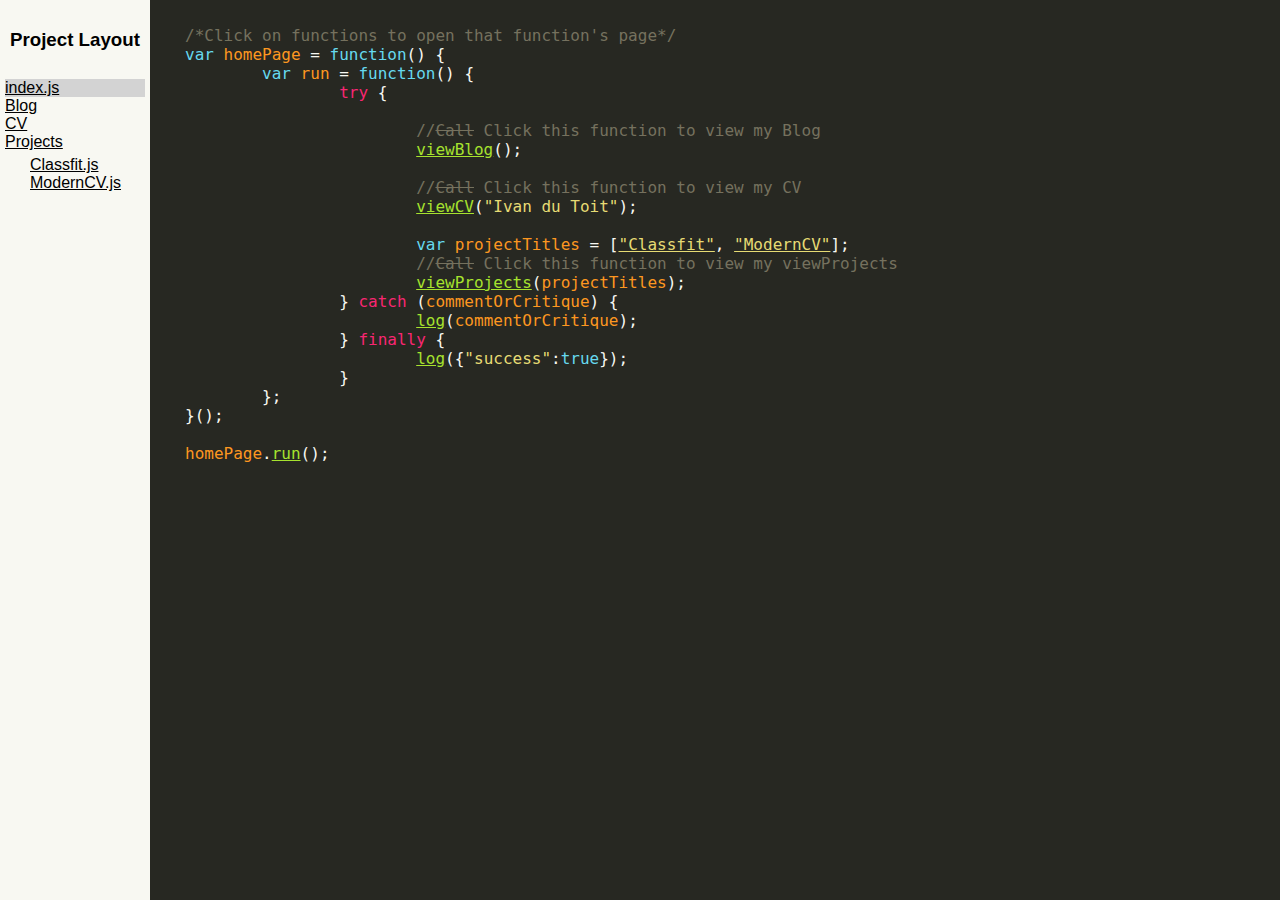
<file: index.html>
<html>
	<head>
		<title>Try Finally - index.js</title>
		<link rel="stylesheet" type="text/css" href="style.css">
		<link rel="stylesheet" type="text/css" href="monokai.css">
	</head>
	<body>
		<div class="projectLayout">
			<h3>Project Layout</h3>
			<ul>
				<li class="current"><a href="index.js">index.js</a></li>
				<li><a href="http://blog.tryfinally.co.za">Blog</a></li>
				<li><a href="http://cv.tryfinally.co.za">CV</a></li>
				<li><a href="projects.js">Projects</a></li>
				<li>
					<ul class="indent">
						<li><a href="projects/classfit.js">Classfit.js</a></li>
						<li><a href="projects/modernCV.js">ModernCV.js</a></li>
					</ul>
				</li>
			</ul>
		</div>
		<div class="code">
			<pre>
<span class="comment">/*Click on functions to open that function's page*/</span>
<span class="keyword">var</span> <span class="variable">homePage</span> = <span class="function">function</span>() {
	<span class="keyword">var</span> <span class="variable">run</span> = <span class="function">function</span>() {
		<span class="control">try</span> {
			<!--span class="keyword">var</span> <span class="variable">blogTitles</span> = [<span class="string">"BlogTitle"</span>, <span class="string">"Title2"</span>, <span class="string">"Title3"</span>]; -->
			<span class="comment">//<span class="deletedText">Call</span> Click this function to view my Blog</span>
			<a href="http://blog.tryfinally.co.za" class="functionName">viewBlog</a>(<!--span class="variable">blogTitles</span-->);

			<span class="comment">//<span class="deletedText">Call</span> Click this function to view my CV</span>
			<a href="http://cv.tryfinally.co.za" class="functionName">viewCV</a>(<span class="string">"Ivan du Toit"</span>);

			<span class="keyword">var</span> <span class="variable">projectTitles</span> = [<span class="string"><a href="projects/classfit.js">"Classfit"</a></span>, <span class="string"><a href="projects/ModernCV.js">"ModernCV"</a></span>];
			<span class="comment">//<span class="deletedText">Call</span> Click this function to view my viewProjects</span>
			<a href="projects.js" class="functionName">viewProjects</a>(<span class="variable">projectTitles</span>);
		} <span class="control">catch</span> (<span class="variable">commentOrCritique</span>) {
			<a href="comment.js" class="functionName">log</a>(<span class="variable">commentOrCritique</span>);
		} <span class="control">finally</span> {
			<a href="comment.js"  class="functionName">log</a>({<span class="string">"success"</span>:<span class="constant">true</span>});
		}
	};
}();

<span class="variable">homePage</span>.<a href="" class="functionName">run</a>();
			</pre>
		</div>
	</body>
</html>
</file>
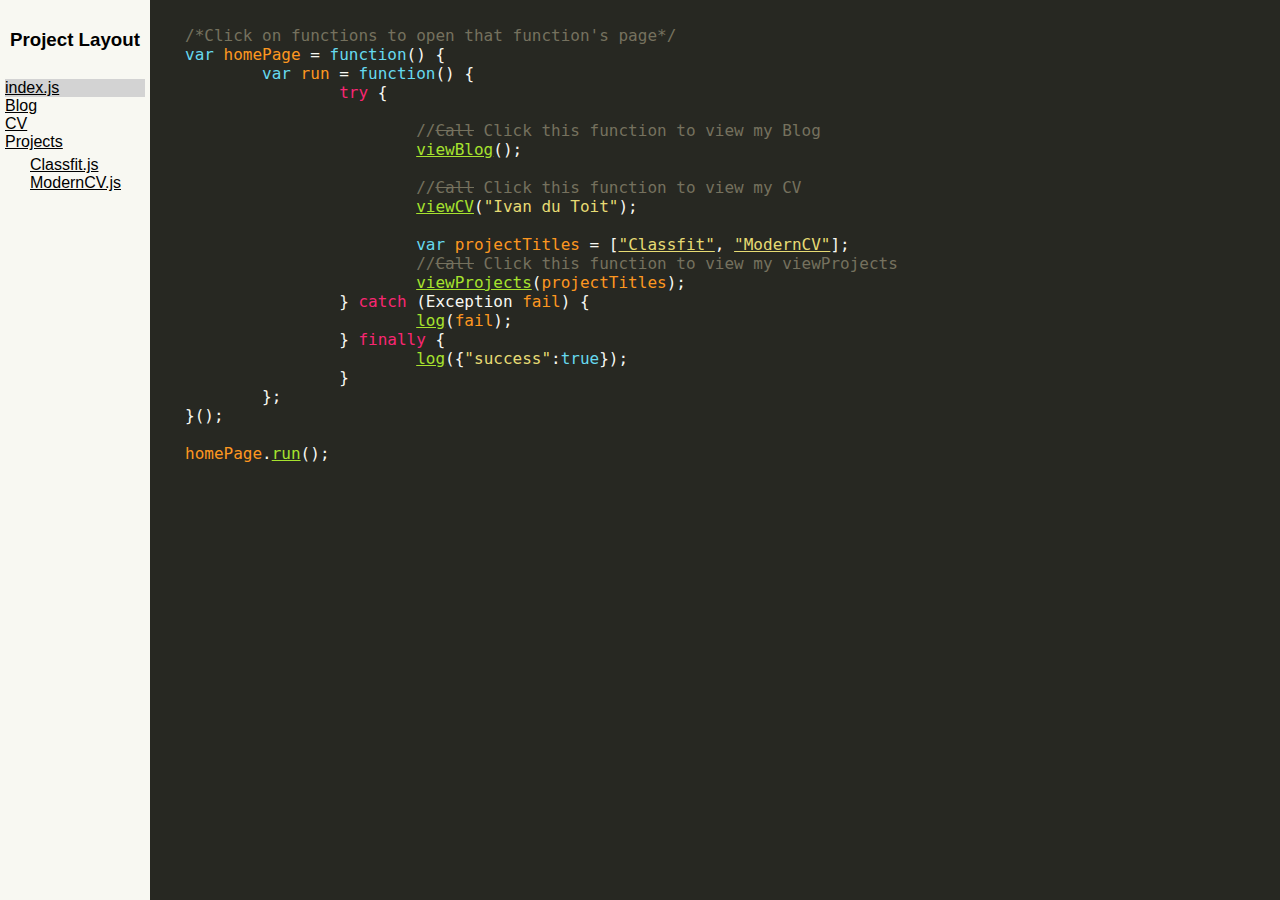
<file: main.html>
<html>
	<head>
		<title>Try Finally</title>
		<link rel="stylesheet" type="text/css" href="style.css">
		<link rel="stylesheet" type="text/css" href="monokai.css">
	</head>
	<body>
		<div class="projectLayout">
			<h3>Project Layout</h3>
			<ul>
				<li class="current"><a href="index.js">index.js</a></li>
				<li><a href="blog.tryfinally.co.za">Blog</a></li>
				<li><a href="cv.tryfinally.co.za">CV</a></li>
				<li><a href="projects.js">Projects</a></li>
				<li>
					<ul class="indent">
						<li><a href="classfit.js">Classfit.js</a></li>
						<li><a href="modernCV.js">ModernCV.js</a></li>
					</ul>
				</li>
			</ul>
		</div>
		<div class="code">
			<pre>
<span class="comment">/*Click on functions to open that function's page*/</span>
<span class="keyword">var</span> <span class="variable">homePage</span> = <span class="function">function</span>() {
	<span class="keyword">var</span> <span class="variable">run</span> = <span class="function">function</span>() {
		<span class="control">try</span> {
			<!--span class="keyword">var</span> <span class="variable">blogTitles</span> = [<span class="string">"BlogTitle"</span>, <span class="string">"Title2"</span>, <span class="string">"Title3"</span>]; -->
			<span class="comment">//<span class="deletedText">Call</span> Click this function to view my Blog</span>
			<a href="http://blog.tryfinally.co.za" class="functionName">viewBlog</a>(<!--span class="variable">blogTitles</span-->);

			<span class="comment">//<span class="deletedText">Call</span> Click this function to view my CV</span>
			<a href="http://cv.tryfinally.co.za" class="functionName">viewCV</a>(<span class="string">"Ivan du Toit"</span>);

			<span class="keyword">var</span> <span class="variable">projectTitles</span> = [<span class="string"><a href="#project/classfit">"Classfit"</a></span>, <span class="string"><a href="#project/ModernCV">"ModernCV"</a></span>];
			<span class="comment">//<span class="deletedText">Call</span> Click this function to view my viewProjects</span>
			<a href="#viewProjects" class="functionName">viewProjects</a>(<span class="variable">projectTitles</span>);
		} <span class="control">catch</span> (Exception <span class="variable">fail</span>) {
			<a href="#log" class="functionName">log</a>(<span class="variable">fail</span>);
		} <span class="control">finally</span> {
			<a href="#log"  class="functionName">log</a>({<span class="string">"success"</span>:<span class="constant">true</span>});
		}
	};
}();

<span class="variable">homePage</span>.<a href="" class="functionName">run</a>();
			</pre>
		</div>
	</body>
</html>
</file>
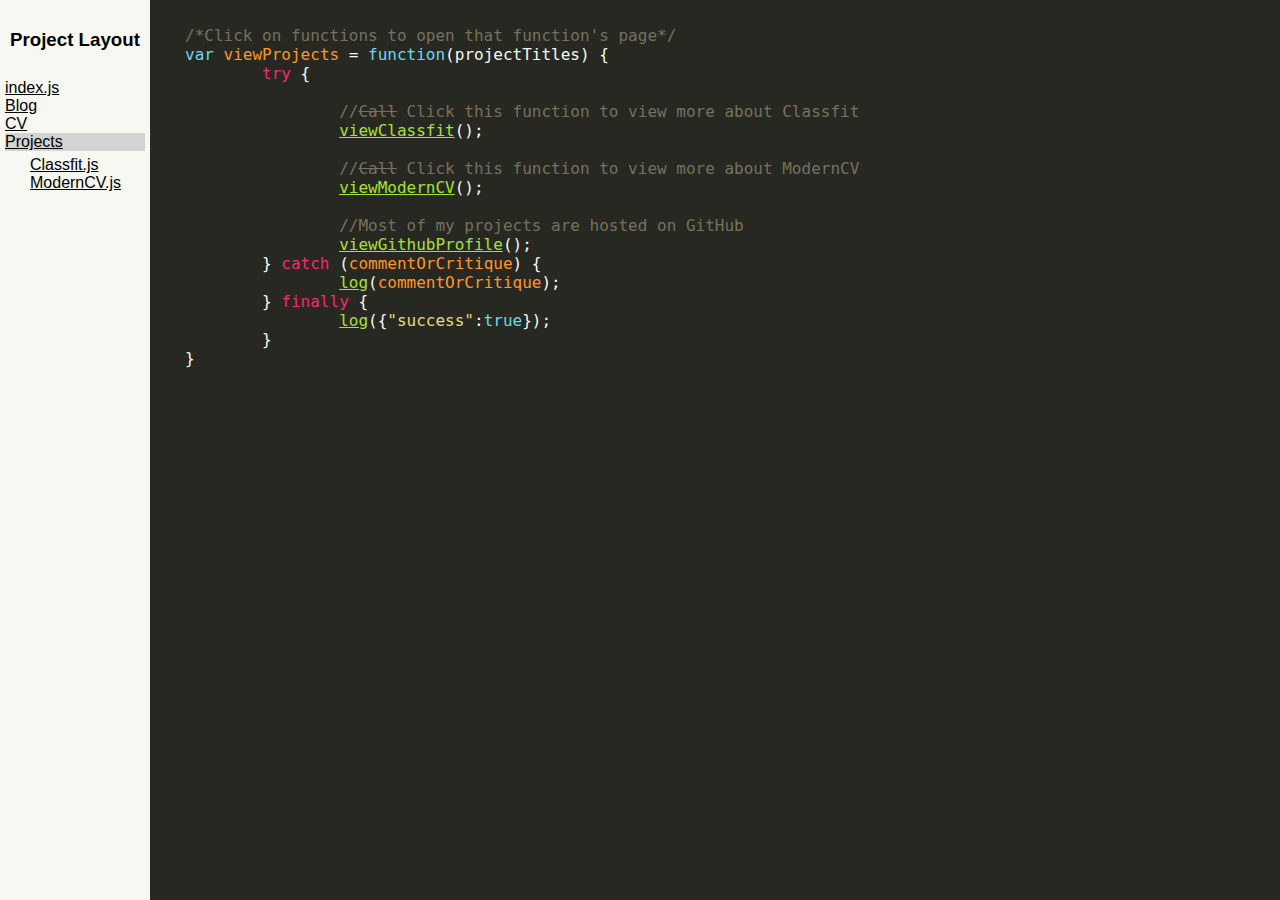
<file: projects.html>
<html>
	<head>
		<title>Try Finally</title>
		<link rel="stylesheet" type="text/css" href="style.css">
		<link rel="stylesheet" type="text/css" href="monokai.css">
	</head>
	<body>
		<div class="projectLayout">
			<h3>Project Layout</h3>
			<ul>
				<li><a href="index.js">index.js</a></li>
				<li><a href="http://blog.tryfinally.co.za">Blog</a></li>
				<li><a href="http://cv.tryfinally.co.za">CV</a></li>
				<li class="current"><a href="projects.js">Projects</a></li>
				<li>
					<ul class="indent">
						<li><a href="projects/classfit.js">Classfit.js</a></li>
						<li><a href="projects/modernCV.js">ModernCV.js</a></li>
					</ul>
				</li>
			</ul>
		</div>
		<div class="code">
			<pre>
<span class="comment">/*Click on functions to open that function's page*/</span>
<span class="keyword">var</span> <span class="variable">viewProjects</span> = <span class="function">function</span>(projectTitles) {
	<span class="control">try</span> {

		<span class="comment">//<span class="deletedText">Call</span> Click this function to view more about Classfit</span>
		<a href="projects/classfit.js" class="functionName">viewClassfit</a>();

		<span class="comment">//<span class="deletedText">Call</span> Click this function to view more about ModernCV</span>
		<a href="projects/modernCV.js" class="functionName">viewModernCV</a>();
		
		<span class="comment">//Most of my projects are hosted on GitHub</span>
		<a href="https://github.com/Ivan-du-toit/" class="functionName">viewGithubProfile</a>();
	} <span class="control">catch</span> (<span class="variable">commentOrCritique</span>) {
		<a href="#log" class="functionName">log</a>(<span class="variable">commentOrCritique</span>);
	} <span class="control">finally</span> {
		<a href="#log"  class="functionName">log</a>({<span class="string">"success"</span>:<span class="constant">true</span>});
	}
}

			</pre>
		</div>
	</body>
</html>
</file>
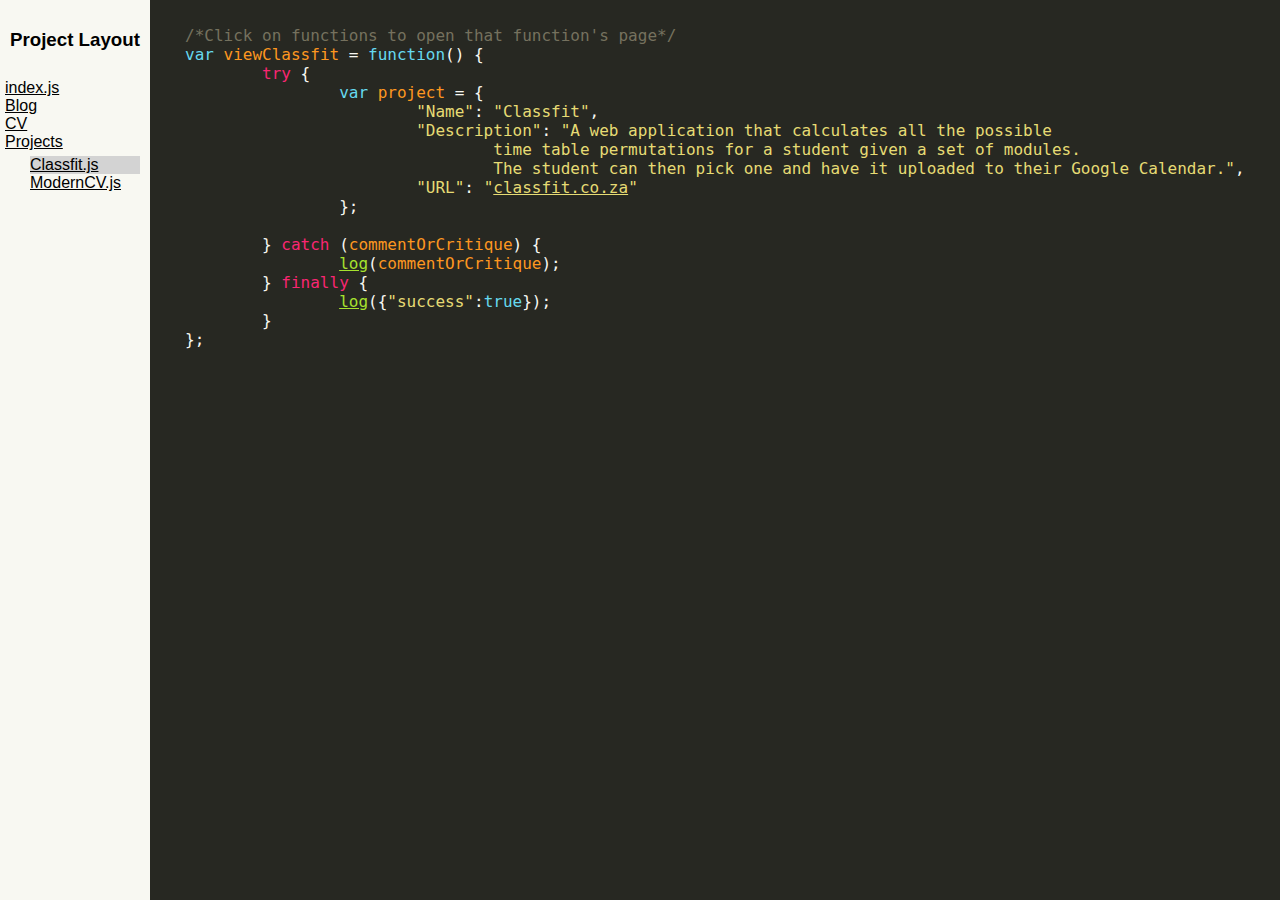
<file: projects/classfit.html>
<html>
	<head>
		<title>Try Finally</title>
		<base href="..">
		<link rel="stylesheet" type="text/css" href="style.css">
		<link rel="stylesheet" type="text/css" href="monokai.css">
	</head>
	<body>
		<div class="projectLayout">
			<h3>Project Layout</h3>
			<ul>
				<li><a href="index.js">index.js</a></li>
				<li><a href="http://blog.tryfinally.co.za">Blog</a></li>
				<li><a href="http://cv.tryfinally.co.za">CV</a></li>
				<li><a href="projects.js">Projects</a></li>
				<li>
					<ul class="indent">
						<li class="current"><a href="projects/classfit.js">Classfit.js</a></li>
						<li><a href="projects/modernCV.js">ModernCV.js</a></li>
					</ul>
				</li>
			</ul>
		</div>
		<div class="code">
			<pre>
<span class="comment">/*Click on functions to open that function's page*/</span>
<span class="keyword">var</span> <span class="variable">viewClassfit</span> = <span class="function">function</span>() {
	<span class="control">try</span> {
		<span class="keyword">var</span> <span class="variable">project</span> = {
			<span class="string">"Name"</span>: <span class="string">"Classfit"</span>,
			<span class="string">"Description"</span>: <span class="string">"A web application that calculates all the possible 
				time table permutations for a student given a set of modules.
				The student can then pick one and have it uploaded to their Google Calendar."</span>,
			<span class="string">"URL"</span>: <span class="string">"<a href="http://classfit.co.za">classfit.co.za</a>"</span>
		};

	} <span class="control">catch</span> (<span class="variable">commentOrCritique</span>) {
		<a href="comment.js" class="functionName">log</a>(<span class="variable">commentOrCritique</span>);
	} <span class="control">finally</span> {
		<a href="comment.js"  class="functionName">log</a>({<span class="string">"success"</span>:<span class="constant">true</span>});
	}
};
			</pre>
		</div>
	</body>
</html>
</file>
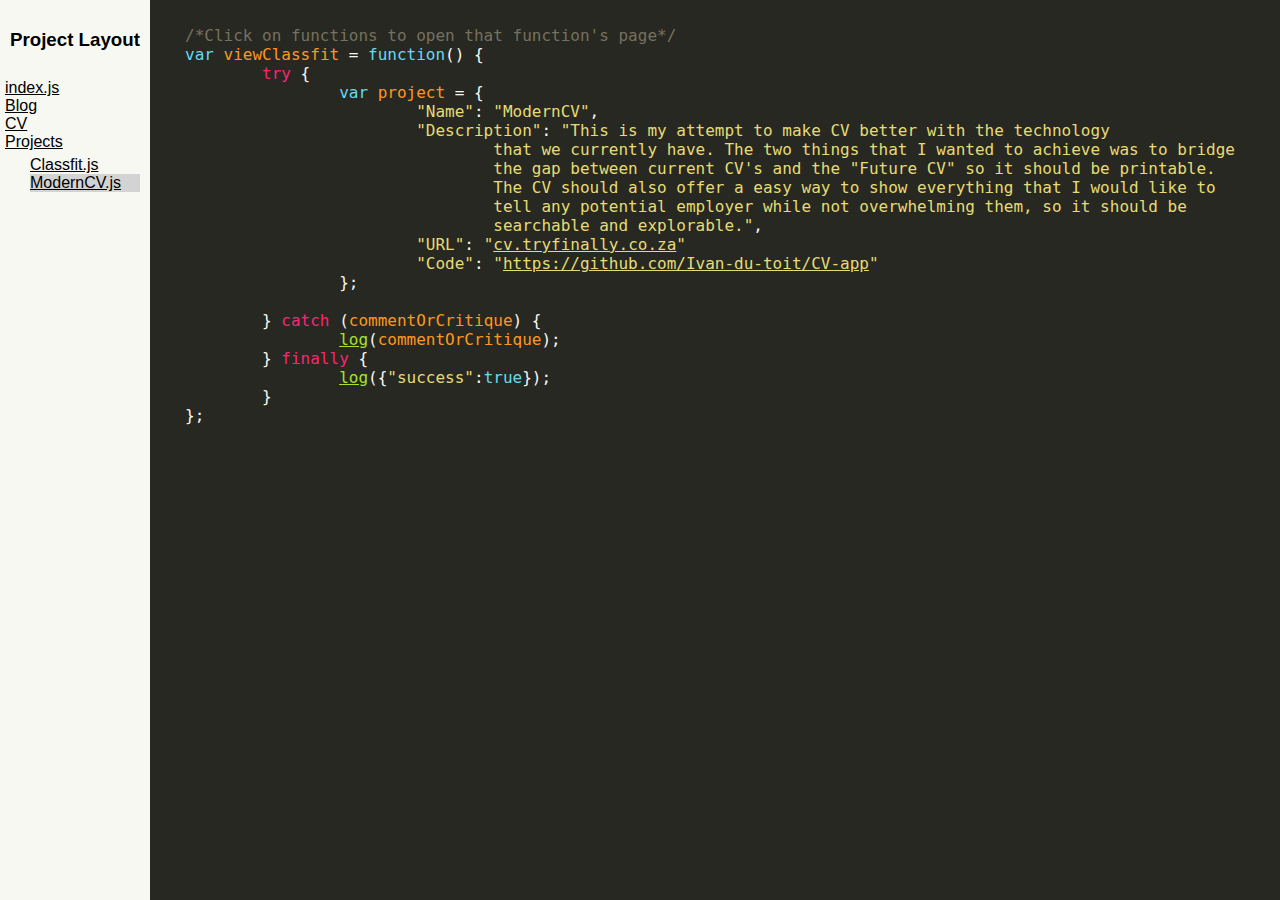
<file: projects/modernCV.html>
<html>
	<head>
		<title>Try Finally</title>
		<base href="..">
		<link rel="stylesheet" type="text/css" href="style.css">
		<link rel="stylesheet" type="text/css" href="monokai.css">
	</head>
	<body>
		<div class="projectLayout">
			<h3>Project Layout</h3>
			<ul>
				<li><a href="index.js">index.js</a></li>
				<li><a href="http://blog.tryfinally.co.za">Blog</a></li>
				<li><a href="http://cv.tryfinally.co.za">CV</a></li>
				<li><a href="projects.js">Projects</a></li>
				<li>
					<ul class="indent">
						<li><a href="projects/classfit.js">Classfit.js</a></li>
						<li class="current"><a href="projects/modernCV.js">ModernCV.js</a></li>
					</ul>
				</li>
			</ul>
		</div>
		<div class="code">
			<pre>
<span class="comment">/*Click on functions to open that function's page*/</span>
<span class="keyword">var</span> <span class="variable">viewClassfit</span> = <span class="function">function</span>() {
	<span class="control">try</span> {
		<span class="keyword">var</span> <span class="variable">project</span> = {
			<span class="string">"Name"</span>: <span class="string">"ModernCV"</span>,
			<span class="string">"Description"</span>: <span class="string">"This is my attempt to make CV better with the technology
				that we currently have. The two things that I wanted to achieve was to bridge 
				the gap between current CV's and the "Future CV" so it should be printable.
				The CV should also offer a easy way to show everything that I would like to 
				tell any potential employer while not overwhelming them, so it should be
				searchable and explorable."</span>,
			<span class="string">"URL"</span>: <span class="string">"<a href="http://cv.tryfinally.co.za">cv.tryfinally.co.za</a>"</span>
			<span class="string">"Code"</span>: <span class="string">"<a href="https://github.com/Ivan-du-toit/CV-app">https://github.com/Ivan-du-toit/CV-app</a>"</span>
		};

	} <span class="control">catch</span> (<span class="variable">commentOrCritique</span>) {
		<a href="comment.js" class="functionName">log</a>(<span class="variable">commentOrCritique</span>);
	} <span class="control">finally</span> {
		<a href="comment.js"  class="functionName">log</a>({<span class="string">"success"</span>:<span class="constant">true</span>});
	}
};
			</pre>
		</div>
	</body>
</html>
</file>
<file: style.css>
body {
	background-color: #272822;
	color: #f8f8f2;
	font-size: 16px;
	font-family: sans-serif;
	margin: 0px;
}

ul {
	list-style: none;
	margin:5px;
	padding:0px;
}

h3 {
	padding:10px;
}

.projectLayout {
	position: fixed;
	float: left;
	height:100%;
	margin-bottom: auto;
	padding:0px;
	margin-right:20px;
	background-color: #f8f8f2;
	color: black;

}

.code {
	padding: 10px;
	margin-left: 175px;
}

li {
	padding:0px;
	margin:0px;
}
.current {
	background-color: lightgrey;
	width: 100%;
}

a:link {
	color: inherit;
}

a:visited {
	color: inherit;
}

.deletedText {
	text-decoration: line-through;
}

.indent {
	padding-left: 20px;
}

input[type=text] {
	background-color: #272822;
	color: inherit;
	border: none;
}
</file>
<file: monokai.css>
/*

Monokai Sublime style. Derived from Monokai by noformnocontent http://nn.mit-license.org/

*/

pre code {
  display: block;
  padding: 0.5em;
  background: #23241f;
}
pre .tag,
pre code {
  color: #f8f8f2;
}
pre .keyword,
pre .function,
pre .literal,
pre .change,
pre .winutils,
pre .flow,
pre .lisp .title,
pre .clojure .built_in,
pre .nginx .title,
pre .tex .special {
  color: #66d9ef;
}
pre .variable,
pre .params {
  color: #fd9720;
}
pre .constant {
  color: #66d9ef;
}
pre .title,
pre .class .title,
pre .css .class {
  color: #a6e22e;
}
pre .attribute,
pre .symbol,
pre .symbol .string,
pre .tag .title,
pre .value,
pre .css .tag {
  color: #f92672;
}
pre .number,
pre .preprocessor,
pre .regexp {
  color: #ae81ff;
}
pre .tag .value,
pre .string,
pre .css .id,
pre .subst,
pre .haskell .type,
pre .ruby .class .parent,
pre .built_in,
pre .sql .aggregate,
pre .django .template_tag,
pre .django .variable,
pre .smalltalk .class,
pre .django .filter .argument,
pre .smalltalk .localvars,
pre .smalltalk .array,
pre .attr_selector,
pre .pseudo,
pre .addition,
pre .stream,
pre .envvar,
pre .apache .tag,
pre .apache .cbracket,
pre .tex .command,
pre .prompt {
  color: #e6db74;
}
pre .comment,
pre .javadoc,
pre .java .annotation,
pre .python .decorator,
pre .template_comment,
pre .pi,
pre .doctype,
pre .deletion,
pre .shebang,
pre .apache .sqbracket,
pre .tex .formula {
  color: #75715e;
}
pre .coffeescript .javascript,
pre .javascript .xml,
pre .tex .formula {
  opacity: 0.5;
}
pre .xml .javascript,
pre .xml .vbscript,
pre .xml .css,
pre .xml .cdata {
  opacity: 0.5;
}

pre .control {
  color: #F92672;
}

pre .functionName {
  color:#A6E22E;
}
</file>
